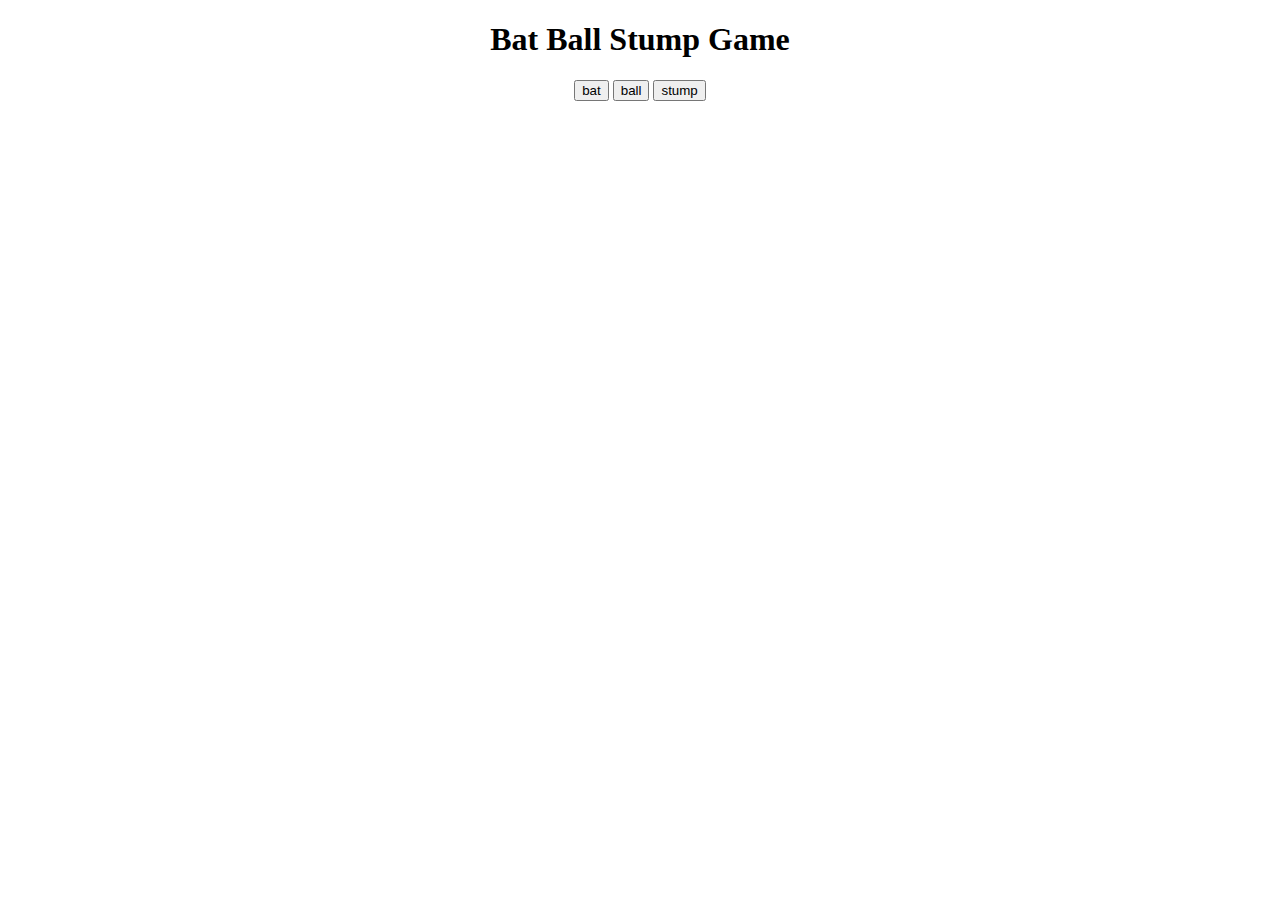
<file: indexx.html/myntraclone/cricket game/game.html>
<!DOCTYPE html>
<html lang="en">
<head>
     
    <title>cricket game</title>
    <style>
        body { 
            text-align: center;
            
        }
        .button{
            background-color: coral;
            margin: 2px 4px;

        }
    </style>
</head>
<body background="https://4kwallpapers.com/images/wallpapers/white-background-720x1280-11648.jpg">
    <h1>Bat Ball Stump Game</h1>
    <button onclick=" generatecomputerchoice()
    //const userchoicemsg = 'you have chosen bat';
  
     // const computerchoicemsg =}`;
      let resultmsg;
      if (computerchoice == 'ball'){
        score.win++;
        resultmsg = 'user won';
      } else if (computerchoice == 'bat'){
        score.tie++;
        resultmsg =`it's a tie`;
      } else if (computerchoice == 'stump') {
        score.lost++;
        resultmsg='computer has won';
      }
      alert(`you have choosen bat.computer choice is ${computerchoice} and ${resultmsg}
      
      won:${score.win}, lost:${score.lost}, tie:${score.tie}`)";>bat</button>
    <button onclick=" generatecomputerchoice()
        //const userchoicemsg = 'you have chosen bat';
        //  randomnumber = Math.random() * 3;
        
        // if (randomnumber > 0 && randomnumber <= 1) {
        //      computerchoice = 'bat';
        //    // console.log('computer choice is bat');
        // } else if (randomnumber > 1 && randomnumber <= 2)
        // {
        //      computerchoice = 'ball';
        //     //console.log('computer choice is ball');
        // } else {
        //     computerchoice = 'stump'; 
        //    // console.log('computer choice is stump');   
        //   }
         // const computerchoicemsg =}`;
        
          if (computerchoice == 'ball'){
            score.tie++;
            resultmsg = `it's a tie`; 
          } else if (computerchoice == 'bat'){
            score.lost++;
            resultmsg =`computer has won`;
          } else if (computerchoice == 'stump') {
            score.win++;
            resultmsg='user won';
        }
         
          alert(`you have choosen ball.computer choice is ${computerchoice} and ${resultmsg}
          
          won:${score.win}, lost:${score.lost}, tie:${score.tie}`); ">ball </button>
    <button onclick=" generatecomputerchoice()
        //const userchoicemsg = 'you have chosen bat';
        //  randomnumber = Math.random() * 3;
         
        // if (randomnumber > 0 && randomnumber <= 1) {
        //      computerchoice = 'bat';
        //    // console.log('computer choice is bat');
        // } else if (randomnumber > 1 && randomnumber <= 2)
        // {
        //      computerchoice = 'ball';
        //     //console.log('computer choice is ball');
        // } else {
        //     computerchoice = 'stump'; 
        //    // console.log('computer choice is stump');   
        //   }
         // const computerchoicemsg =}`;
           resultmsg;
          if (computerchoice == 'ball'){
            score.lost++;
            resultmsg = `computer has won`; 
          } else if (computerchoice == 'bat'){
            score.win++;
            resultmsg =`user won`;
          } else if (computerchoice == 'stump') {
            score.tie++;
            resultmsg=`it's a tie`;
        }
         
          alert(`you have choosen stump.computer choice is ${computerchoice} ${resultmsg}
         
         won:${score.win}, lost:${score.lost}, tie:${score.tie} `); ">
   stump</button>
   <script>
    let score ={
      win:0,
      lost:0,
      tie:0,
    };
   let computerchoice;
   function generatecomputerchoice() {
    let randomnumber = Math.random() * 3;
 
 if (randomnumber > 0 && randomnumber <= 1) {
      computerchoice = 'bat';
    // console.log('computer choice is bat');
 } else if (randomnumber > 1 && randomnumber <= 2)
 {
     let computerchoice = 'ball';
     //console.log('computer choice is ball');
 } else {
     computerchoice = 'stump'; 
    // console.log('computer choice is stump');   
   }
   }
   </script>

</body>
</html>
</file>
